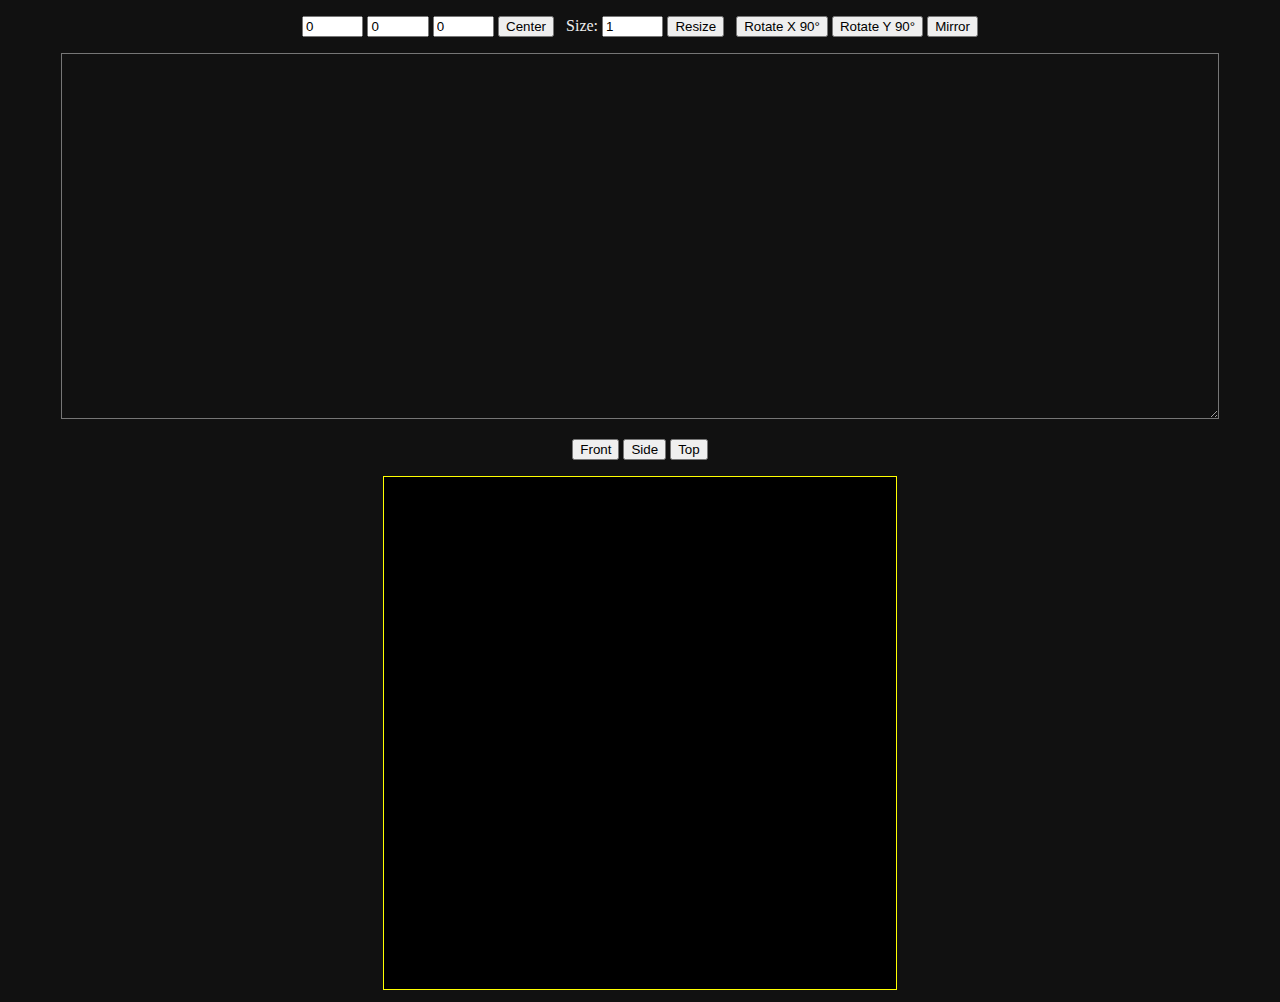
<file: obj.html>
<!DOCTYPE html>
<html lang="en">

<head>
  <meta charset="UTF-8" />
  <meta name="viewport" content="width=device-width, initial-scale=1.0" />
  <link rel="stylesheet" href="obj.css" />
  <title>OBJ rectifier</title>
</head>

<body>
  <p>
    <input type="number" id="cxInp" value="0" />
    <input type="number" id="cyInp" value="0" />
    <input type="number" id="czInp" value="0" />
    <button id="centerBtn">Center</button> &nbsp;
    <label for="sizeInp">Size:</label>
    <input type="number" id="sizeInp" value="1" />
    <button id="resizeBtn">Resize</button> &nbsp;
    <button id="rotatexBtn">Rotate X 90&deg;</button>
    <button id="rotateyBtn">Rotate Y 90&deg;</button>
    <button id="mirrorBtn">Mirror</button>
  </p>
  <textarea cols="80" rows="20"></textarea>
  <p>
    <button id="plotxyBtn">Front</button>
    <button id="plotzyBtn">Side</button>
    <button id="plotxzBtn">Top</button>
  </p>
  <canvas width="512" height="512" ></canvas>
  <script src="obj.js"></script>
</body>

</html>
</file>
<file: obj.css>
html {
  background-color: #111;
  color: #eee;
}

canvas {
  background-color: #000;
  border: 1px solid #ff0;
}

body {
  text-align: center;
}

input {
  width: 4em;
}

textarea {
  background-color: transparent;
  color: inherit;
  width: 90vw;
  height: 40vh;
}
</file>
